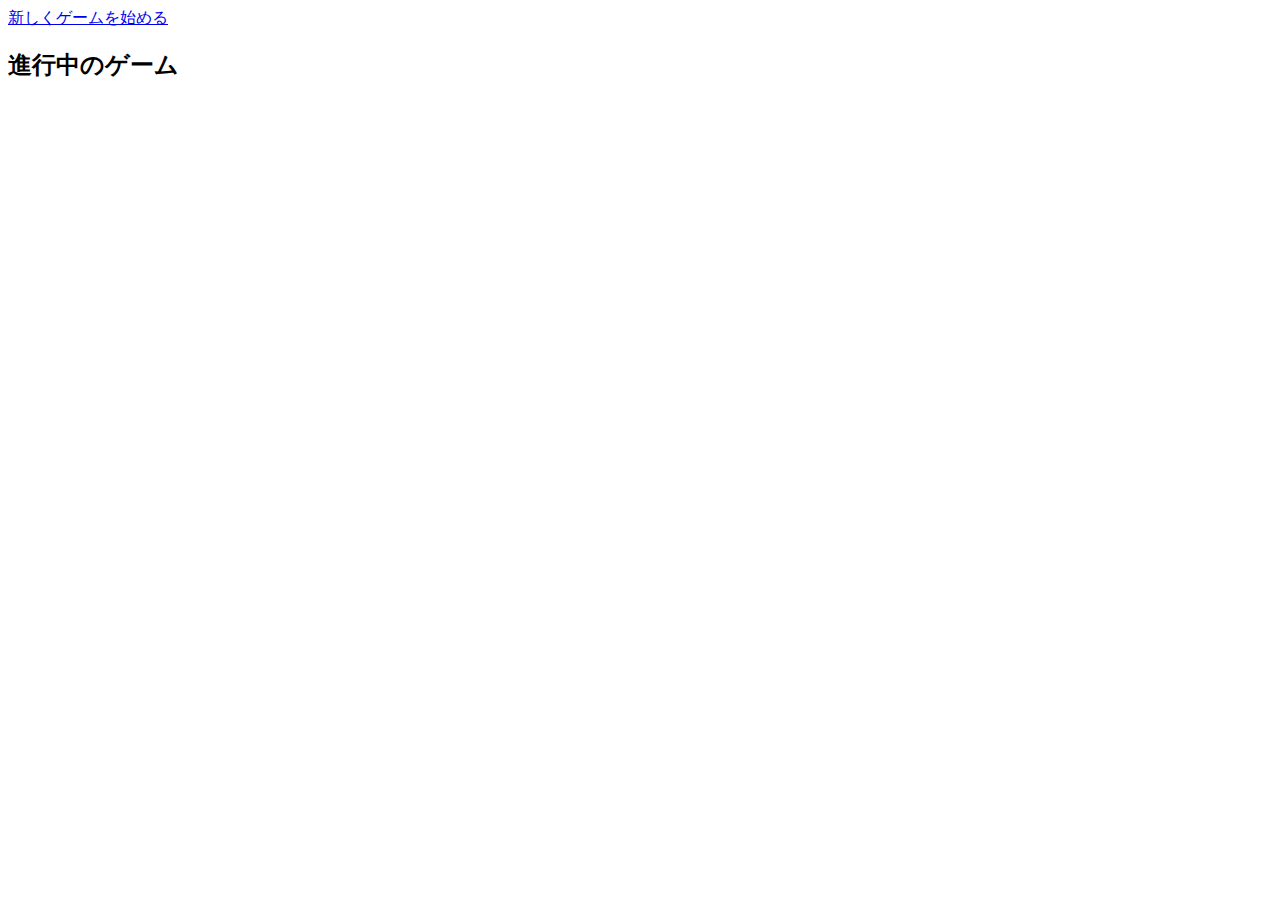
<file: index.html>
﻿<!DOCTYPE html>
<html>
<head>
	<meta charset="UTF-8">
<!--
    Copyright (c) 2021 Hiroaki Sano

    Permission is hereby granted, free of charge, to any person obtaining a copy
    of this software and associated documentation files (the "Software"), to deal
    in the Software without restriction, including without limitation the rights
    to use, copy, modify, merge, publish, distribute, sublicense, and/or sell
    copies of the Software, and to permit persons to whom the Software is
    furnished to do so, subject to the following conditions:

    The above copyright notice and this permission notice shall be included in all
    copies or substantial portions of the Software.

    THE SOFTWARE IS PROVIDED "AS IS", WITHOUT WARRANTY OF ANY KIND, EXPRESS OR
    IMPLIED, INCLUDING BUT NOT LIMITED TO THE WARRANTIES OF MERCHANTABILITY,
    FITNESS FOR A PARTICULAR PURPOSE AND NONINFRINGEMENT. IN NO EVENT SHALL THE
    AUTHORS OR COPYRIGHT HOLDERS BE LIABLE FOR ANY CLAIM, DAMAGES OR OTHER
    LIABILITY, WHETHER IN AN ACTION OF CONTRACT, TORT OR OTHERWISE, ARISING FROM,
    OUT OF OR IN CONNECTION WITH THE SOFTWARE OR THE USE OR OTHER DEALINGS IN THE
    SOFTWARE.
-->
	<title></title>
	<meta name="viewport" content="width=device-width,initial-scale=1,minimum-scale=1">
	<link rel="stylesheet" href="./main.css">
</head>
<body>
	<a href="./init">新しくゲームを始める</a>
	<h2>進行中のゲーム</h2>
	<table>
		<tbody id="index.play.tbody"></tbody>
	</table>
	<script type="module" src="./index.js"></script>
</body>
</html>
</file>
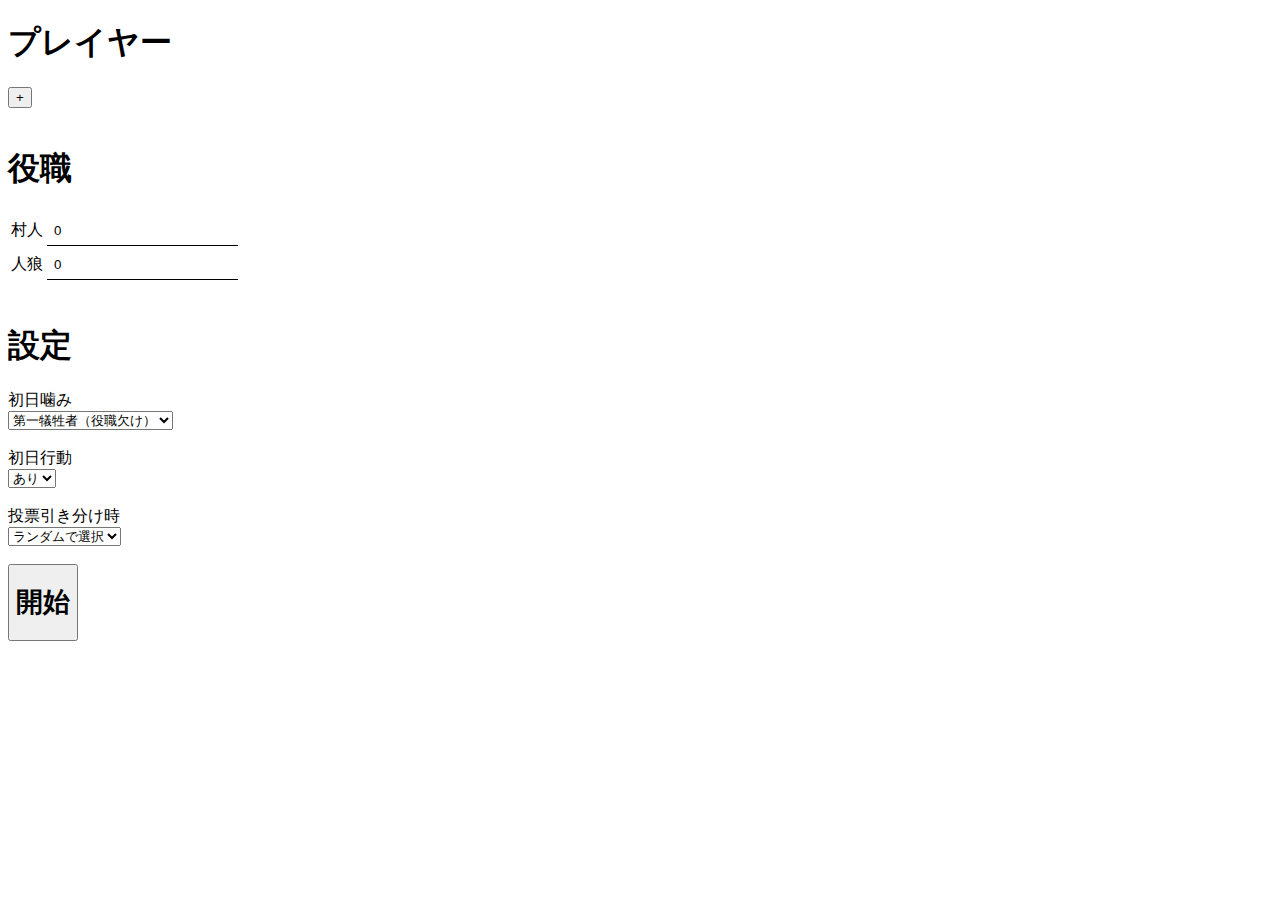
<file: init.html>
﻿<!DOCTYPE html>
<html>
<head>
	<meta charset="UTF-8">
<!--
    Copyright (c) 2021 Hiroaki Sano

    Permission is hereby granted, free of charge, to any person obtaining a copy
    of this software and associated documentation files (the "Software"), to deal
    in the Software without restriction, including without limitation the rights
    to use, copy, modify, merge, publish, distribute, sublicense, and/or sell
    copies of the Software, and to permit persons to whom the Software is
    furnished to do so, subject to the following conditions:

    The above copyright notice and this permission notice shall be included in all
    copies or substantial portions of the Software.

    THE SOFTWARE IS PROVIDED "AS IS", WITHOUT WARRANTY OF ANY KIND, EXPRESS OR
    IMPLIED, INCLUDING BUT NOT LIMITED TO THE WARRANTIES OF MERCHANTABILITY,
    FITNESS FOR A PARTICULAR PURPOSE AND NONINFRINGEMENT. IN NO EVENT SHALL THE
    AUTHORS OR COPYRIGHT HOLDERS BE LIABLE FOR ANY CLAIM, DAMAGES OR OTHER
    LIABILITY, WHETHER IN AN ACTION OF CONTRACT, TORT OR OTHERWISE, ARISING FROM,
    OUT OF OR IN CONNECTION WITH THE SOFTWARE OR THE USE OR OTHER DEALINGS IN THE
    SOFTWARE.
-->
	<title></title>
	<meta name="viewport" content="width=device-width,initial-scale=1,minimum-scale=1">
	<link rel="stylesheet" href="./main.css">
</head>
<body>
	<h1>プレイヤー</h1>
	<div id="init.name">
		<table id="init.name.table">
			<tbody id="init.name.tbody">
			</tbody>
		</table>
		<button id="init.name.addRow">+</button>
	</div><br>
	<h1>役職</h1>
	<div id="init.yaku">
		<table id="init.yaku.table">
			<tbody id="init.yaku.tbody">
				<tr id="init.yaku.row.0"></tr>
				<tr id="init.yaku.row.1"></tr>
				<tr id="init.yaku.row.2"></tr>
			</tbody>
		</table>
	</div><br>
	<h1>設定</h1>
	<div id="init.settings">
		初日噛み<br>
		<select id="init.settings.shoni">
			<option value="0">第一犠牲者（役職欠け）</option>
			<option value="1">あり</option>
			<option value="2">なし</option>
		</select><br><br>
		初日行動<br>
		<select id="init.settings.firstAct">
			<option value="1">あり</option>
			<option value="0">なし</option>
		</select><br><br>
		投票引き分け時<br>
		<select id="init.settings.draw">
			<option value="0">ランダムで選択</option>
			<!--option value="1">ゲームを終了</option-->
			<!--option value="2">再投票後、ランダムで選択</option-->
			<!--option value="3">再投票後、ゲームを終了</option-->
		</select>
	</div><br>
	<button id="init.start"><h1>開始</h1></button>
	<script type="module" src="./init.js"></script>
</body>
</html>
</file>
<file: main.css>
body {
	word-break: break-all;
}

input {
	/*
	-webkit-appearance: none;
	-moz-appearance: none;
	appearance: none;
	*/
	box-shadow: none;
	padding: 7px;
	border: none;
	border-bottom: solid 1px black;
}

input:invalid {
	box-shadow: none;
	padding: 7px;
	border: none;
	border-bottom: solid 1px red;
}
</file>
